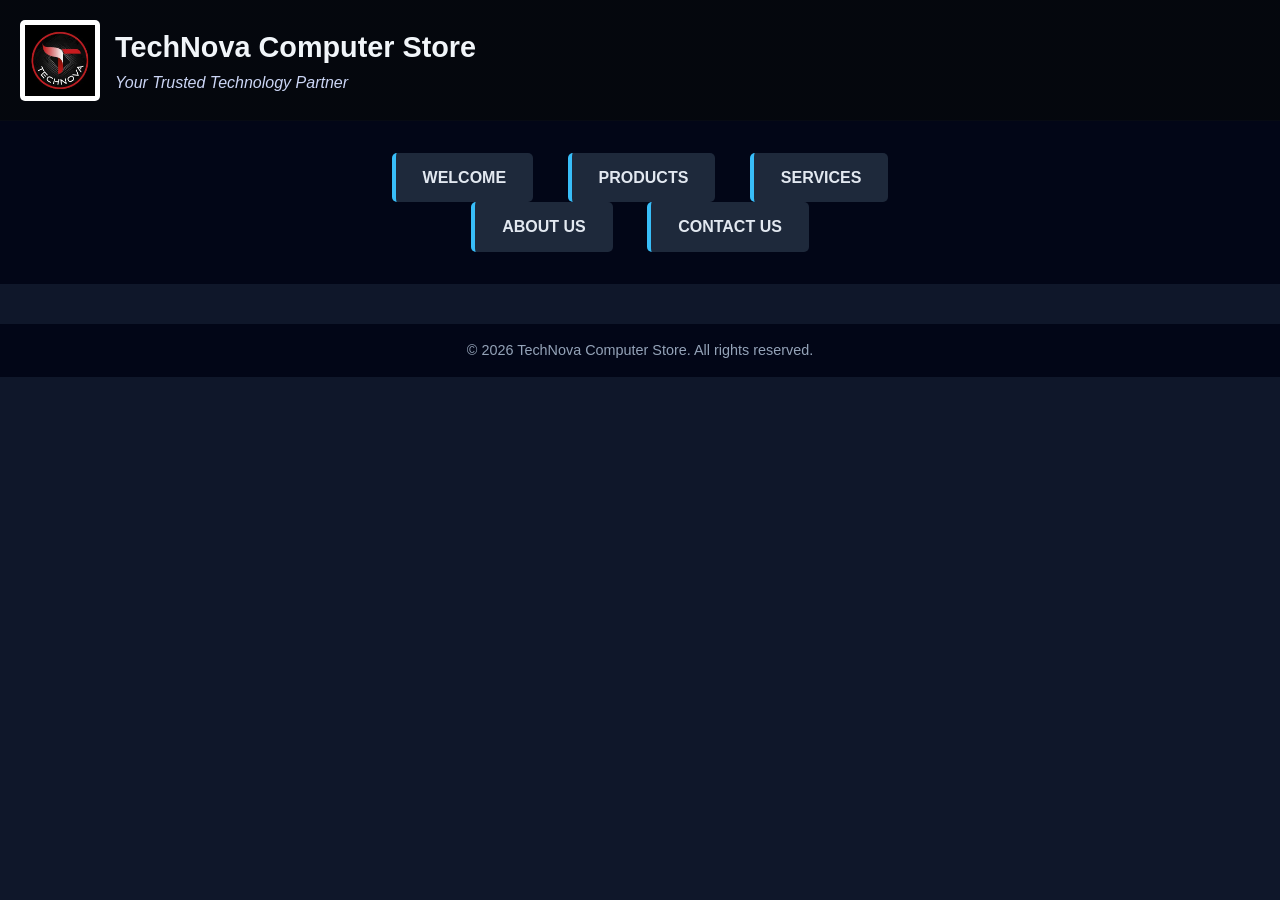
<file: index.html>
<!DOCTYPE html>
<html lang="en">
<head>
    <title>TechNova Computer Store</title>
    <link rel="stylesheet" href="sheet.css">
    <link rel="stylesheet" href="main.css">
</head>

<body> 

<header>
    <img src="logo.png" alt="TechNova Computer Logo">
    <div>
        <h1>TechNova Computer Store</h1>
        <h4><em>Your Trusted Technology Partner</em></h4>
    </div>
</header>

<nav>
    <ul>
        <li><a href="welcome.html">WELCOME</a></li>
        <li><a href="products.html">PRODUCTS</a></li>
        <li><a href="services.html">SERVICES</a></li>
        <li><a href="ABOUT US.html">ABOUT US</a></li>
        <li><a href="contact.html">CONTACT US</a></li>
    </ul>
</nav>

<footer>
    <p>&copy; 2026 TechNova Computer Store. All rights reserved.</p>
</footer>

</body>
</html>
</file>
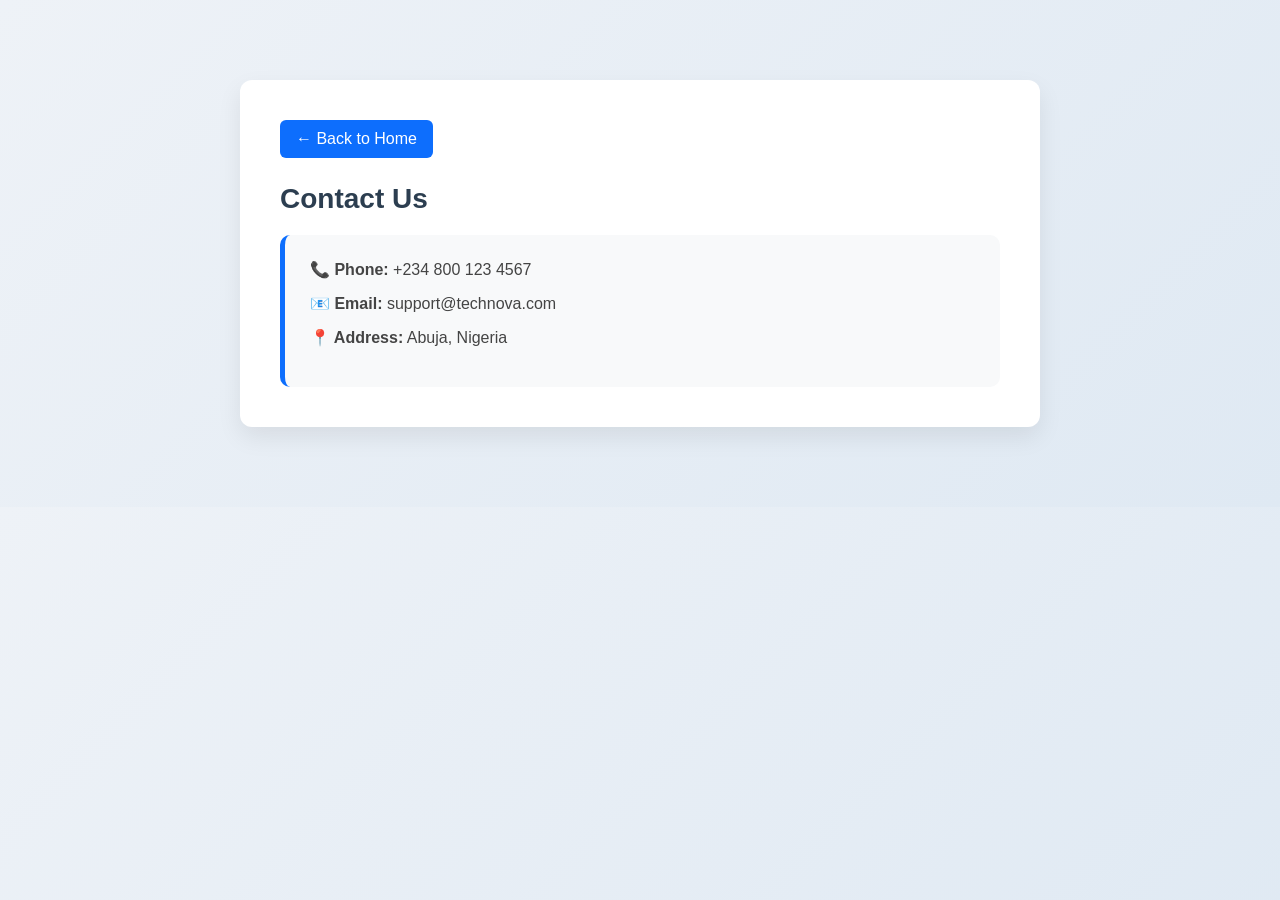
<file: Contact.html>
<!DOCTYPE html>
<html lang="en">
<head>
    <meta charset="UTF-8">
    <meta name="viewport" content="width=device-width, initial-scale=1.0">
    <title>Contact Us - TechNova</title>
    <link rel="stylesheet" href="contact.css">
</head>

<body>

<div class="container">
    <a href="index.html" class="back-btn">← Back to Home</a>

    <h1>Contact Us</h1>

    <div class="contact-card">
        <p><strong>📞 Phone:</strong> +234 800 123 4567</p>
        <p><strong>📧 Email:</strong> support@technova.com</p>
        <p><strong>📍 Address:</strong> Abuja, Nigeria</p>
    </div>
</div>

</body>
</html>
</file>
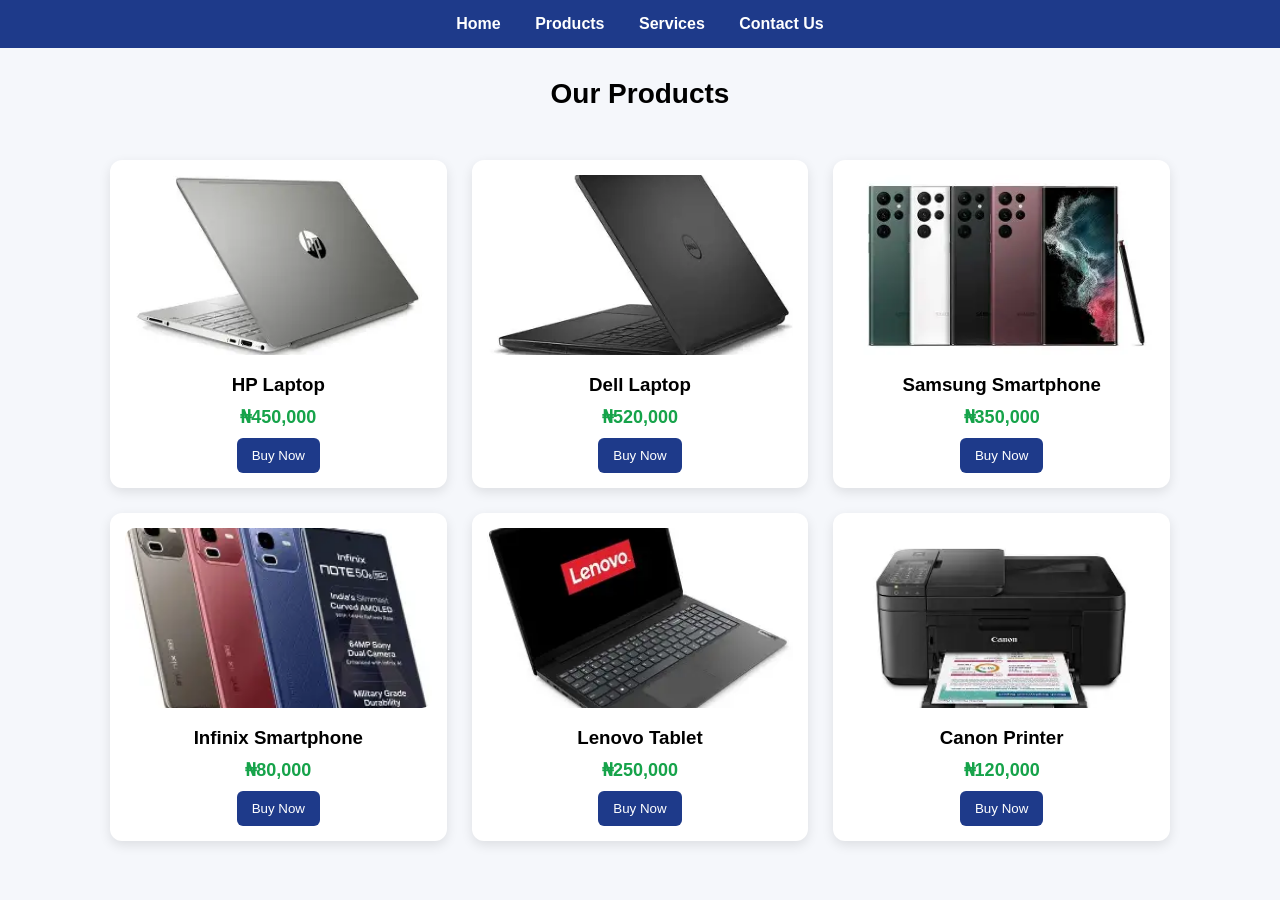
<file: PRODUCTS.html>
<!DOCTYPE html>
<html lang="en">
<head>
    <meta charset="UTF-8">
    <meta name="viewport" content="width=device-width, initial-scale=1.0">
    <title>Products - TechNova</title>
    <link rel="stylesheet" href="product.css">
</head>

<body>

<!-- Navigation -->
<nav>
    <a href="index.html">Home</a> 
    <a href="products.html">Products</a> 
    <a href="services.html">Services</a> 
    <a href="contact.html">Contact Us</a>
</nav>

<!-- Page Title -->
<h1 class="title">Our Products</h1>

<!-- Product Grid -->
<div class="product-container">

    <div class="product-card">
        <img src="hp laptop.jpg" alt="HP Laptop">
        <h3>HP Laptop</h3>
        <p class="price">₦450,000</p>
        <a href="services.html">
    <button class="buy-btn">Buy Now</button>
</a>
</a>
    </div>

    <div class="product-card">
        <img src="dell laptops.jpg" alt="Dell Laptop">
        <h3>Dell Laptop</h3>
        <p class="price">₦520,000</p>
        <a href="services.html">
    <button class="buy-btn">Buy Now</button>
</a>
    </div>

    <div class="product-card">
        <img src="samsung.jpg" alt="Samsung Phone">
        <h3>Samsung Smartphone</h3>
        <p class="price">₦350,000</p>
        <a href="services.html">
    <button class="buy-btn">Buy Now</button>
</a>
    </div>

    <div class="product-card">
        <img src="infinix.jpg" alt="Infinix Phone">
        <h3>Infinix Smartphone</h3>
        <p class="price">₦80,000</p>
        <a href="services.html">
    <button class="buy-btn">Buy Now</button>
</a>
    </div>

    <div class="product-card">
        <img src="lenovo.jpg" alt="Tablet">
        <h3>Lenovo Tablet</h3>
        <p class="price">₦250,000</p>
        <a href="services.html">
    <button class="buy-btn">Buy Now</button>
</a>
    </div>

    <div class="product-card">
        <img src="canon.jpg" alt="Printer">
        <h3>Canon Printer</h3>
        <p class="price">₦120,000</p>
        <a href="services.html">
    <button class="buy-btn">Buy Now</button>
</a>
    </div>

</div>

</body>
</html>
</file>
<file: sheet.css>
/* RESET */
* {
    margin: 0;
    padding: 0;
    box-sizing: border-box;
    font-family: "Segoe UI", Tahoma, sans-serif;
}

/* BODY */
body {
    background: #0f172a;
    color: #f1f5f9;
}

/* HEADER WITH BACKGROUND IMAGE */
header {
    background: linear-gradient(rgba(0,0,0,0.7), rgba(0,0,0,0.7)),
                url("https://images.unsplash.com/photo-1519389950473-47ba0277781c");
    background-size: cover;
    background-position: center;
    padding: 30px 20px;
    display: flex;
    align-items: center;
    gap: 20px;
}

header img {
    width: 120px;
    height: auto;
    background: white;
    padding: 5px;
    border-radius: 6px;
}

header h1 {
    font-size: 2rem;
}

header h4 {
    font-weight: normal;
    color: #cbd5f5;
}

/* NAVBAR */
nav {
    background: #020617;
    padding: 15px 0;
    text-align: center;
}

nav ul {
    list-style: none;
}

nav ul li {
    display: inline-block;
    margin: 0 15px;
}

nav ul li a {
    color: #e2e8f0;
    text-decoration: none;
    font-weight: 600;
    transition: 0.3s;
}

nav ul li a:hover {
    color: #38bdf8;
}

/* FOOTER */
footer {
    background: #020617;
    text-align: center;
    padding: 15px;
    margin-top: 50px;
    font-size: 0.9rem;
    color: #94a3b8;
}

/* RESPONSIVE */
@media (max-width: 768px) {
    header {
        flex-direction: column;
        text-align: center;
    }

    nav ul li {
        display: block;
        margin: 10px 0;
    }
}
</file>
<file: main.css>
/* RESET */
* {
    margin: 0;
    padding: 0;
    box-sizing: border-box;
    font-family: "Segoe UI", Tahoma, sans-serif;
}

/* BODY */
body {
    background: #0f172a;
    color: #f1f5f9;
    line-height: 1.6;
}

/* HEADER */
header {
    background: linear-gradient(rgba(0,0,0,0.7), rgba(0,0,0,0.7)),
                url("https://images.unsplash.com/photo-1519389950473-47ba0277781c");
    background-size: cover;
    background-position: center;
    padding: 20px;
    display: flex;
    align-items: center;
    gap: 15px;
}

header img {
    width: 80px;
    background: white;
    border-radius: 5px;
    padding: 5px;
}

header h1 {
    font-size: 1.8rem;
}

header h4 {
    font-weight: normal;
    color: #cbd5f5;
}

/* NAVBAR */
nav {
    background: #020617;
    padding: 12px;
    text-align: center;
    position: sticky;
    top: 0;
}

nav a {
    color: #e2e8f0;
    margin: 0 15px;
    text-decoration: none;
    font-weight: 600;
    transition: 0.3s;
}

nav a:hover {
    color: #38bdf8;
}

/* HERO / SECTION */
.hero, .welcome-section {
    text-align: center;
    padding: 60px 20px;
}

.hero h1, .welcome-section h1 {
    font-size: 2.5rem;
    margin-bottom: 15px;
}

.hero p, .welcome-section p {
    max-width: 800px;
    margin: 10px auto;
    color: #cbd5f5;
}

/* BUTTON */
.btn {
    display: inline-block;
    margin-top: 20px;
    padding: 12px 25px;
    background: #38bdf8;
    color: #0f172a;
    border-radius: 5px;
    font-weight: bold;
    text-decoration: none;
    transition: 0.3s;
}

.btn:hover {
    background: #0ea5e9;
}

/* CARD / BOX */
.card {
    background: #1e293b;
    padding: 20px;
    border-radius: 8px;
    margin: 15px;
}

/* LIST */
ul {
    max-width: 600px;
    margin: auto;
    list-style: none;
    padding: 20px;
}

ul li {
    background: #1e293b;
    margin: 10px 0;
    padding: 12px;
    border-left: 4px solid #38bdf8;
    border-radius: 5px;
}

/* FORM */
form {
    max-width: 600px;
    margin: 40px auto;
    padding: 25px;
    background: #1e293b;
    border-radius: 8px;
}

input, select {
    width: 100%;
    padding: 10px;
    margin: 10px 0;
    border-radius: 5px;
    border: none;
}

input:focus, select:focus {
    outline: 2px solid #38bdf8;
}

input[type="submit"] {
    background: #38bdf8;
    font-weight: bold;
    cursor: pointer;
}

input[type="submit"]:hover {
    background: #0ea5e9;
}

/* GALLERY */
.gallery {
    display: grid;
    grid-template-columns: repeat(auto-fit, minmax(200px, 1fr));
    gap: 15px;
    padding: 40px;
}

.gallery img {
    width: 100%;
    height: 180px;
    object-fit: cover;
    border-radius: 8px;
}

/* FOOTER */
footer {
    background: #020617;
    text-align: center;
    padding: 15px;
    margin-top: 40px;
    color: #94a3b8;
}

/* RESPONSIVE */
@media (max-width: 768px) {
    header {
        flex-direction: column;
        text-align: center;
    }

    .hero h1 {
        font-size: 2rem;
    }
}
</file>
<file: contact.css>
/* RESET */
* {
    margin: 0;
    padding: 0;
    box-sizing: border-box;
}

/* BODY */
body {
    font-family: 'Segoe UI', Tahoma, Geneva, Verdana, sans-serif;
    background: linear-gradient(135deg, #eef2f7, #dfe9f3);
    color: #2c3e50;
}

/* CONTAINER */
.container {
    max-width: 800px;
    margin: 80px auto;
    padding: 40px;
    background: #fff;
    border-radius: 12px;
    box-shadow: 0 10px 25px rgba(0, 0, 0, 0.08);
}

/* BACK BUTTON */
.back-btn {
    text-decoration: none;
    background: #0d6efd;
    color: white;
    padding: 10px 16px;
    border-radius: 6px;
    display: inline-block;
    margin-bottom: 25px;
    transition: 0.3s;
}

.back-btn:hover {
    background: #0b5ed7;
    transform: translateY(-2px);
}

/* TITLE */
h1 {
    margin-bottom: 20px;
    font-size: 28px;
}

/* CONTACT CARD */
.contact-card {
    background: #f8f9fa;
    padding: 25px;
    border-radius: 10px;
    border-left: 5px solid #0d6efd;
}

/* TEXT */
.contact-card p {
    font-size: 16px;
    margin-bottom: 15px;
    color: #444;
}

/* RESPONSIVE */
@media (max-width: 768px) {
    .container {
        margin: 40px 20px;
        padding: 25px;
    }
}
</file>
<file: product.css>
/* Reset */
* {
    margin: 0;
    padding: 0;
    box-sizing: border-box;
    font-family: Arial, Helvetica, sans-serif;
}

/* Body */
body {
    background: #f5f7fb;
}

/* Navbar */
nav {
    background: #1e3a8a;
    padding: 15px;
    text-align: center;
}

nav a {
    color: white;
    margin: 0 15px;
    text-decoration: none;
    font-weight: bold;
    transition: 0.3s;
}

nav a:hover {
    color: #93c5fd;
}

/* Title */
.title {
    text-align: center;
    margin: 30px 0;
    font-size: 28px;
}

/* Grid Layout */
.product-container {
    display: grid;
    grid-template-columns: repeat(auto-fit, minmax(250px, 1fr));
    gap: 25px;
    padding: 20px;
    max-width: 1100px;
    margin: auto;
}

/* Product Card */
.product-card {
    background: white;
    border-radius: 12px;
    box-shadow: 0 4px 12px rgba(0,0,0,0.1);
    padding: 15px;
    text-align: center;
    transition: 0.3s;
}

.product-card:hover {
    transform: translateY(-5px);
}

/* Images */
.product-card img {
    width: 100%;
    height: 180px;
    object-fit: cover;
    border-radius: 10px;
}

/* Product Name */
.product-card h3 {
    margin: 15px 0 10px;
}

/* Price */
.price {
    color: #16a34a;
    font-size: 18px;
    font-weight: bold;
    margin-bottom: 10px;
}

/* Button */
button {
    background: #1e3a8a;
    color: white;
    border: none;
    padding: 10px 15px;
    border-radius: 6px;
    cursor: pointer;
    transition: 0.3s;
}

button:hover {
    background: #2563eb;
}

/* Responsive tweak */
@media (max-width: 500px) {
    .title {
        font-size: 22px;
    }
}
</file>
